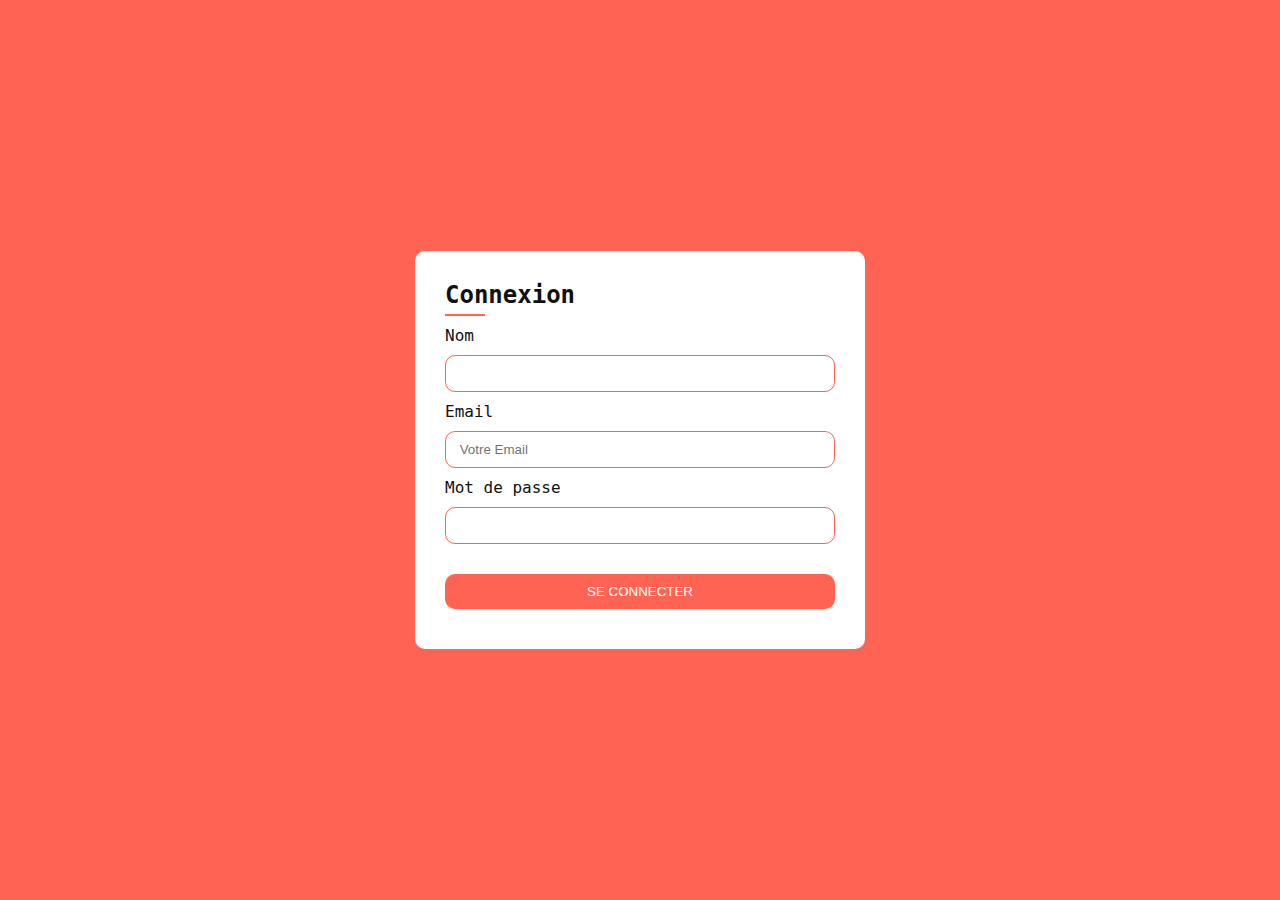
<file: projet 1/index.html>
<!DOCTYPE html>
<html lang="en">
<head>
    <meta charset="UTF-8">
    <meta name="viewport" content="width=device-width, initial-scale=1.0">
    <link rel="stylesheet" href="css/style.css">
    <title>Formualaire de connexion</title>
</head>
<body>

    <form class="Card-form">
        <h2>Connexion</h2>
        <div class="bar"></div>
        <label for="Nom">Nom</label>
        <input type="text" id="Nom" name="Nom" required>
        
        <label for="Email">Email</label>    
        <input type="text" placeholder=" Votre Email" name="Email" required> 
        
        <label for="password">Mot de passe</label>
        <input type="password" id="password" name="password" required>
        
        <button type="submit">Se connecter</button>



    </form>
    
</body>
</html>
</file>
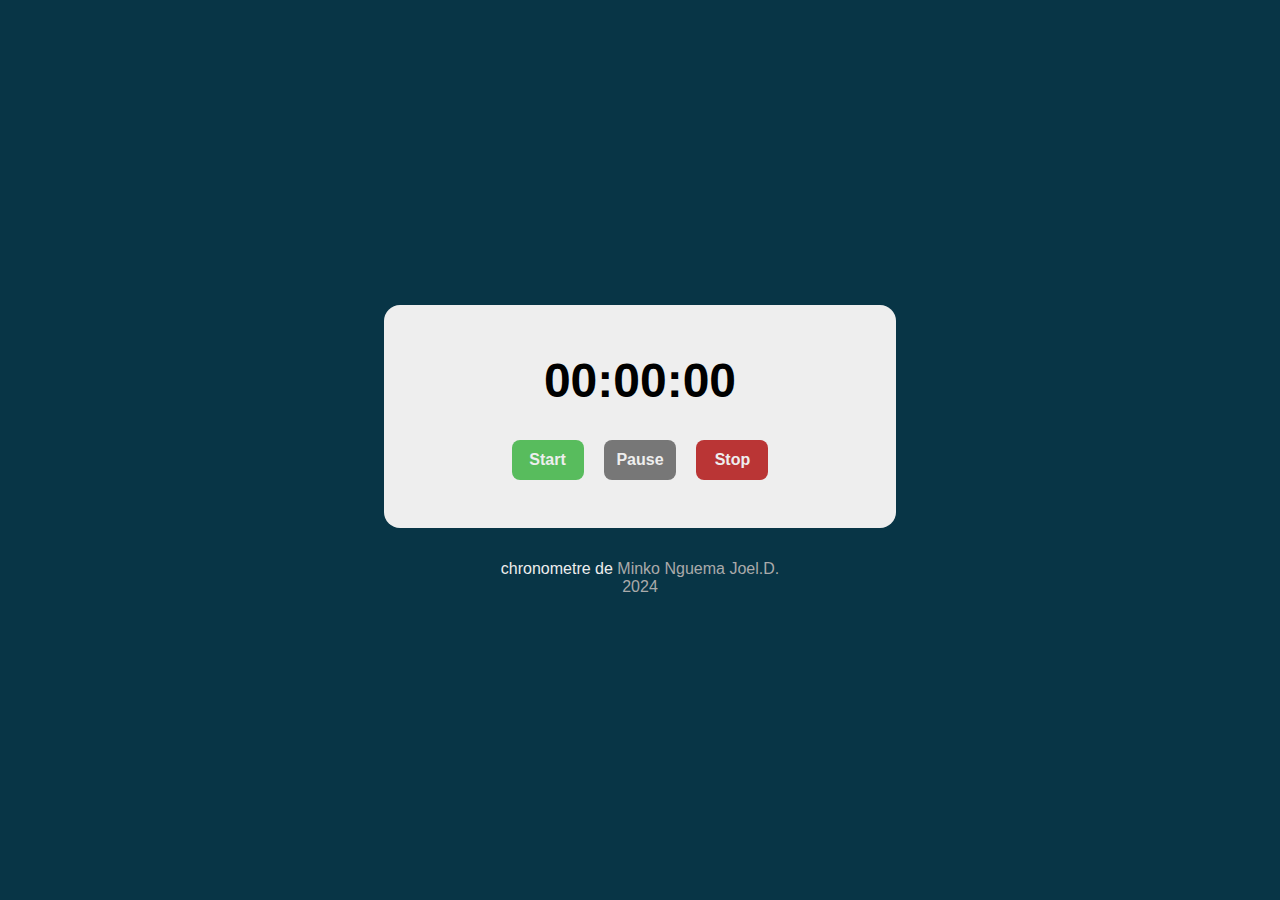
<file: projet 2/index.html>
<!DOCTYPE html>
<html lang="en">
<head>
    <meta charset="UTF-8">
    <meta name="viewport" content="width=device-width, initial-scale=1.0">
    <link rel="stylesheet" href="css/syle.css">
    <title>Timer</title>
</head>
<body>
    <div class="container">
        <div class="timer">
			<h1 id="counter">00:00:00</h1>
			<button id="start" onclick="start()">Start</button>
			<button id="pause" onclick="pauseTimer()">Pause</button>
			<button id="stop" onclick="stop()">Stop</button>
		</div>
        <span>chronometre de <a href="">Minko Nguema Joel.D. <br>2024</a></span>

    </div>

    <script src="js/index.js"></script>
    
</body>
</html>
</file>
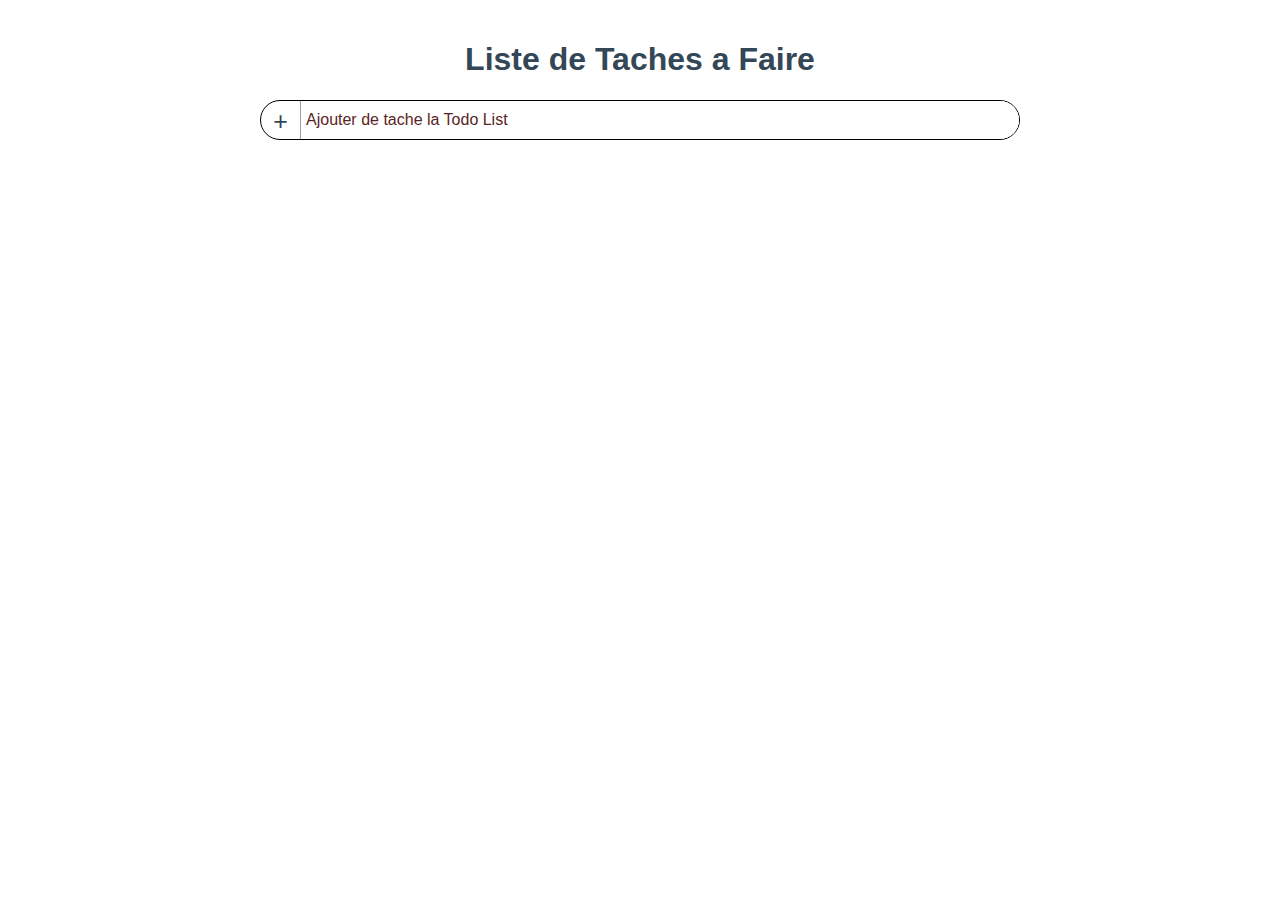
<file: projet 3/index.html>
<!DOCTYPE html>
<html lang="pt-BR">
<head>
    <meta charset="UTF-8">
    <meta http-equiv="X-UA-Compatible" content="IE=edge">
    <meta name="viewport" content="width=device-width, initial-scale=1.0">
    <title>Lista de Tarefas</title>
    <link rel="stylesheet" href="./css/style.css">
</head>
<body>
    <div class="todo">
        <h1 class="todo__title">Liste de Taches a Faire</h1>

        <div class="todo__searchArea">
            <div class="todo__searchIcon">+</div>
            <input class="todo__searchInput" type="text" placeholder="Ajouter de tache la Todo List">
        </div>

        <ul class="todo__list">
            
        </ul>
    </div>

    <div class="models" style="display: none;">
        <li class="todo__listItem">
            <label class="todo__listCheck">
                <input class="input" type="checkbox" name="done">
                <div class="check">&#10003;</div>
            </label>
            <span class="todo__listText">exemple</span>
        </li>
    </div>
 

    <script src="js/index.js"></script>
</body>
</html>
</file>
<file: projet 1/css/style.css>
* {
	margin: 0;
	padding: 0;
	box-sizing: border-box
}
body {
	display: flex;
	flex-direction: column;
	justify-content: center;
	align-items: center;
	height: 100vh;
	background: #FF6354;
	font-family: Monospace, sans-serif;
	color: #111
}
.Card-form {
	display: flex;
	flex-direction: column;
	background: #FFF;
	width: 80vw;
	max-width: 450px;
	padding: 30px;
	border-radius: 10px
}
.Card-form h2 {
	margin-bottom: 5px
}
.Card-form .bar {
	width: 40px;
	height: 2px;
	background: #FF6354
}
.Card-form label {
	margin: 10px 0
}
.Card-form input {
	padding: 10px;
	border: none;
	border: 1px solid #FF6354;
	border-radius: 10px
}
.Card-form button {
	margin: 30px 0 10px;
	padding: 10px;
	border: none;
	border-radius: 10px;
	background: #FF6354;
	color: #FFF;
	cursor: pointer;
	text-transform: uppercase
}
</file>
<file: projet 2/css/syle.css>
* {
	margin: 0;
	padding: 0;
	box-sizing: border-box
}

body {
	font-family: Arial
}

.container {
	width: 100vw;
	height: 100vh;

	background: #083546;

	display: flex;
	flex-direction: column;
	justify-content: center;
	align-items: center
}

.timer {
	min-width: 40%;
	margin-bottom: 2rem;
	padding: 2rem;
	text-align: center;
	background: #EEE;
	border-radius: 1rem
}


.timer h1 {
	font-size: 3rem;
	margin: 1rem 0
}

.timer button {
	width: 4.5rem;
	height: 2.5rem;
	margin: 1rem .5rem;
	cursor: pointer;
	border: 0;
	border-radius: .5rem;
	color: #EEE;
	font-size: 1rem;
	font-weight: bold
}

.timer #start {
	background: #58bc5d
}

.timer #pause {
	background: #777
}

.timer #stop {
	background: #ba3535
}

span {
	text-align: center;
	color: #EEE
}

a {
	color: #AAA;
	text-decoration: none;
}

a:hover {
	text-decoration: underline;
}
</file>
<file: projet 3/css/style.css>
* {
    box-sizing: border-box;
    color: #344757;
}

body {
    margin: 0;
    font-family: Arial, Helvetica, sans-serif;
    color: #041829;
}

.todo {
    max-width: 800px;
    margin: auto;
    padding: 20px;
}

.todo__title {
    text-align: center;
}
.todo__searchArea {
    border: 1px solid #000;
    display: flex;
    height: 40px;
    border-radius: 20px;
    overflow: hidden;
    margin-bottom: 30px;
}
.todo__searchIcon {
    width: 40px;
    line-height: 40px;
    text-align: center;
    cursor: pointer;
    font-size: 25px;
    border-right: 1px solid #00000062;
}
.todo__searchIcon:hover {
    background-color: #EEE;
}
.todo__searchInput {
    flex: 1;
    outline: 0;
    border: 0;
    font-size: 16px;
    padding: 5px;
}
.todo__searchInput::placeholder {
    color: #5b2424;
}
.todo__list {
    list-style: none;
    padding: 0;
    margin: 0;
}
.todo__listItem {
    border: 1px solid #00000062;
    line-height: 35px;
    border-radius: 10px;
    display: flex;
    align-items: center;
    margin-bottom: 10px;
}
.todo__listCheck .check {
    width: 18px;
    height: 18px;
    font-size: 12px;
    color: #EEE;
    margin: 0 10px;
    border: 1px solid #AAA;
    border-radius: 4px;
    font-weight: bolder;
    display: flex;
    justify-content: center;
    align-items: center;
    background-color: #EEE;
    cursor: pointer;
    user-select: none;

    -webkit-user-select: none;
    -moz-user-select: none;
    -ms-user-select: none;
}

.todo__listCheck .check:hover {
    color: #CCC;
    background-color: #CCC;
}

.todo__listCheck .input {
    display: none;
}

.todo__listCheck .input:checked ~ .check {
    color: #FFF;
    background-color: #2196F3;
}
</file>
